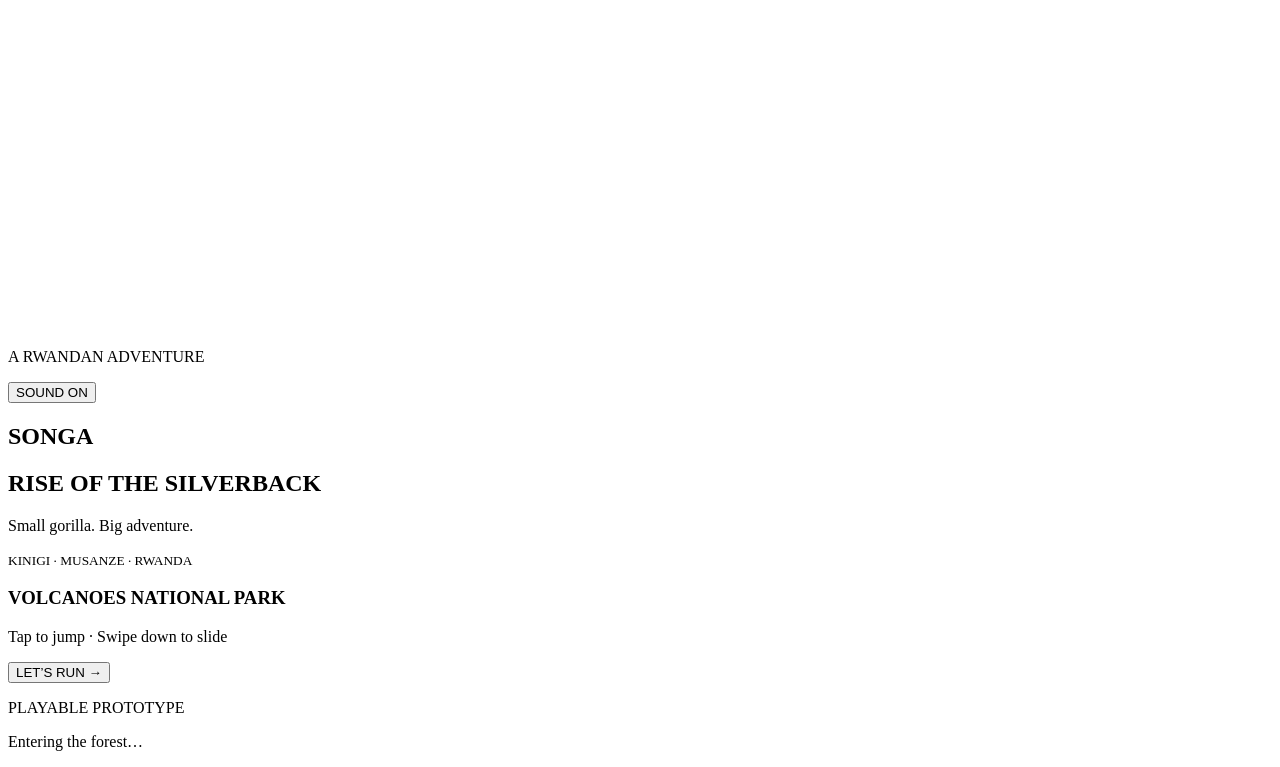
<file: web/template.html>
<!doctype html>
<html lang="en">
<head>
  <meta charset="utf-8">
  <meta name="viewport" content="width=device-width,initial-scale=1,viewport-fit=cover">
  <meta name="theme-color" content="#183e33">
  <meta name="description" content="Play Songa: Rise of the Silverback. A playful Rwandan endless runner in Volcanoes National Park.">
  <title>Songa — Rise of the Silverback</title>
  <style>__STYLE__</style>
</head>
<body>
  <main id="frame" aria-label="Songa game">
    <div id="stage">
      <canvas id="world" width="1080" height="1920" aria-label="Songa runs through Volcanoes National Park. Use the jump and slide controls below."></canvas>
      <section id="home" class="screen" aria-label="Main menu">
        <p class="eyebrow">A RWANDAN ADVENTURE</p>
        <button id="sound" class="sound secondary" aria-pressed="true" aria-label="Sound on; select to mute">SOUND ON</button>
        <div class="brand">
          <h1>SONGA</h1>
          <h2>RISE OF THE SILVERBACK</h2>
          <span class="accent"></span>
          <p>Small gorilla. Big adventure.</p>
          <small>KINIGI · MUSANZE · RWANDA</small>
        </div>
        <div class="home-card card">
          <h3>VOLCANOES NATIONAL PARK</h3>
          <p>Tap to jump · Swipe down to slide</p>
          <button id="start" class="primary">LET’S RUN <span aria-hidden="true">→</span></button>
        </div>
        <p id="personal-best" class="footer">PLAYABLE PROTOTYPE</p>
      </section>
      <section id="run-hud" class="screen" aria-label="Run status" hidden>
        <div class="score-card card">
          <div class="distance"><small>DISTANCE</small><strong id="distance">0 m</strong></div>
          <div class="bananas"><small>BANANAS</small><strong id="bananas">0</strong></div>
          <span id="hearts" aria-label="3 hearts remaining">♥ ♥ ♥</span>
          <button id="pause" class="secondary" aria-label="Pause game"><span class="pause-icon" aria-hidden="true"></span></button>
        </div>
        <div class="chase"><small>THE CHASE IS ON</small><div class="meter"><span id="chase-fill"></span></div></div>
        <p id="hint"></p>
        <div class="controls card">
          <button id="slide" class="secondary" aria-label="Hold to slide under branches">↓ &nbsp;SLIDE</button>
          <button id="jump" class="primary" aria-label="Jump over obstacles">↑ &nbsp;JUMP</button>
          <p>Tap anywhere to jump · Swipe down to slide</p>
        </div>
      </section>
      <section id="paused" class="screen modal" aria-label="Game paused" hidden>
        <div class="pause-card card">
          <small>A MOMENT IN THE MIST</small>
          <h2>Take a breath.</h2>
          <p>The forest can wait.</p>
          <button id="resume" class="primary">KEEP RUNNING →</button>
          <button id="pause-home" class="secondary">BACK TO CAMP</button>
        </div>
      </section>
      <section id="results" class="screen modal" aria-label="Run results" hidden>
        <div class="result-card card">
          <small>CAUGHT UP — TRY AGAIN</small>
          <h2>A little breather!</h2>
          <p>Every great adventure takes practice.</p>
          <div class="totals"><div><small>DISTANCE</small><strong id="result-distance"></strong></div><div><small>BANANAS</small><strong id="result-bananas"></strong></div></div>
          <p id="result-best"></p>
          <button id="restart" class="primary">RUN AGAIN →</button>
          <button id="result-home" class="secondary">BACK TO CAMP</button>
        </div>
      </section>
      <div id="loading" class="screen"><span>Entering the forest…</span></div>
      <p id="announcer" class="sr-only" role="status" aria-live="polite"></p>
    </div>
  </main>
  <noscript>This game needs JavaScript enabled in your browser.</noscript>
  <script>window.SONGA_ASSETS = __ASSETS_JSON__;</script>
  <script>__RUNNER_MODEL__</script>
  <script>__PLAYER_JS__</script>
</body>
</html>
</file>
